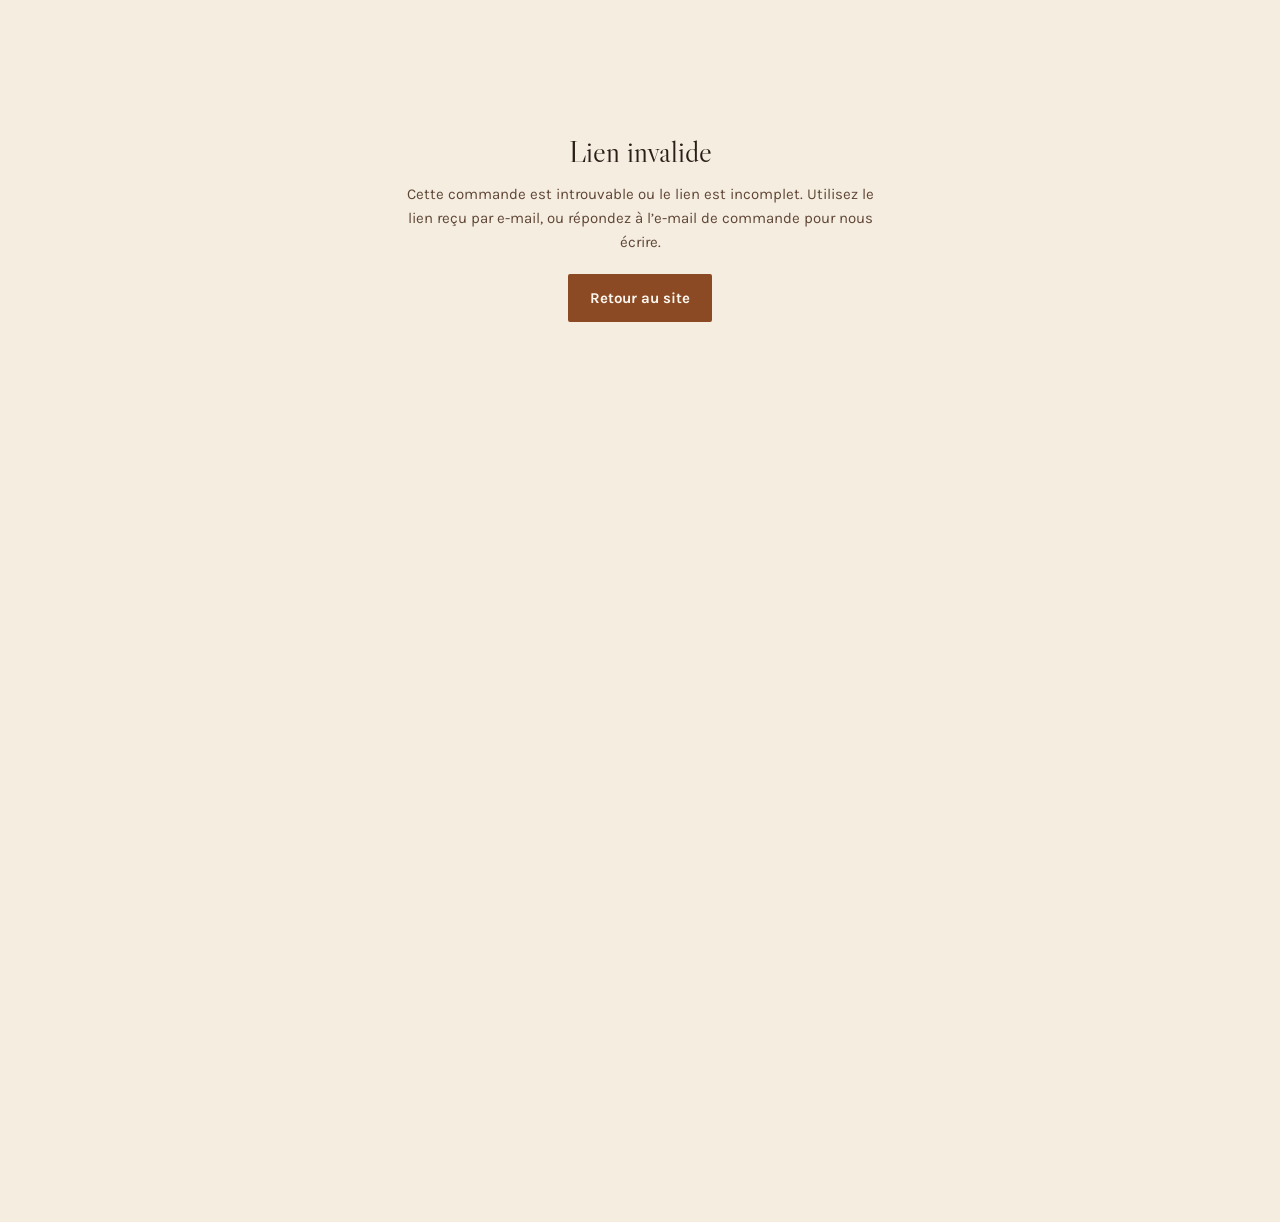
<file: commande.html>
<!doctype html>
<html lang="fr">
<head>
<meta charset="utf-8">
<meta name="viewport" content="width=device-width,initial-scale=1">
<meta name="robots" content="noindex,nofollow">
<meta name="referrer" content="no-referrer">
<title>Votre commande · Au Temps du Pain</title>
<link rel="preconnect" href="https://fonts.googleapis.com">
<link href="https://fonts.googleapis.com/css2?family=Karla:wght@400;500;700&family=Libre+Caslon+Display&display=swap" rel="stylesheet">
<style>
  body{margin:0;background:#F4EDE0;color:#2B1E16;font:400 15px/1.6 Karla,"Helvetica Neue",Arial,sans-serif}
  #mail{display:block;width:100%;border:0;min-height:100vh}
  .state{max-width:480px;margin:15vh auto 0;padding:0 16px;text-align:center}
  .state h1{font:400 30px/1.15 "Libre Caslon Display",Georgia,serif;margin:0 0 12px}
  .state p{color:#5E4535;margin:0 0 20px}
  .state a{display:inline-block;padding:12px 22px;background:#8B4A24;color:#FBF7EF;text-decoration:none;font-weight:700;border-radius:2px}
</style>
</head>
<body>
<div class="state" id="state"><p>Chargement de votre commande…</p></div>
<iframe id="mail" title="Votre commande" hidden sandbox="allow-same-origin allow-popups allow-popups-to-escape-sandbox"></iframe>
<script>
/* Pas de Google Analytics ici : l'URL contient un jeton d'accès à la commande. */
const SHEET_CONTACT_CSV_URL = "https://docs.google.com/spreadsheets/d/1n7WGoY4z922pAjxOYDWSpoD3d9VRYOhBBu9G-tnf-FY/export?format=csv&gid=364065721";

function fail(){
  document.getElementById("state").innerHTML =
    '<h1>Lien invalide</h1><p>Cette commande est introuvable ou le lien est incomplet. Utilisez le lien reçu par e-mail, ou répondez à l’e-mail de commande pour nous écrire.</p><a href="/">Retour au site</a>';
}

async function webhookUrl(){
  const res = await fetch(SHEET_CONTACT_CSV_URL, { cache: "no-store" });
  if (!res.ok) throw new Error("contact");
  for (const line of (await res.text()).split(/\r?\n/)) {
    const m = line.match(/^"?ORDER_WEBHOOK_URL"?\s*,\s*"?([^",]+)"?/i);
    if (m) return m[1].trim();
  }
  throw new Error("ORDER_WEBHOOK_URL absent");
}

(async () => {
  const q = new URLSearchParams(location.search);
  if (!q.get("ref") || !q.get("t")) return fail();
  try {
    const url = new URL(await webhookUrl());
    ["ref", "type", "t"].forEach(k => q.get(k) && url.searchParams.set(k, q.get(k)));
    const data = await (await fetch(url)).json();
    if (!data.ok) return fail();
    document.title = data.subject + " · Au Temps du Pain";
    const frame = document.getElementById("mail");
    const fit = () => { frame.style.height = frame.contentDocument.documentElement.scrollHeight + "px"; };
    frame.onload = () => { fit(); setTimeout(fit, 400); };
    window.addEventListener("resize", fit);
    frame.srcdoc = data.html;
    frame.hidden = false;
    document.getElementById("state").remove();
  } catch (e) { fail(); }
})();
</script>
</body>
</html>
</file>
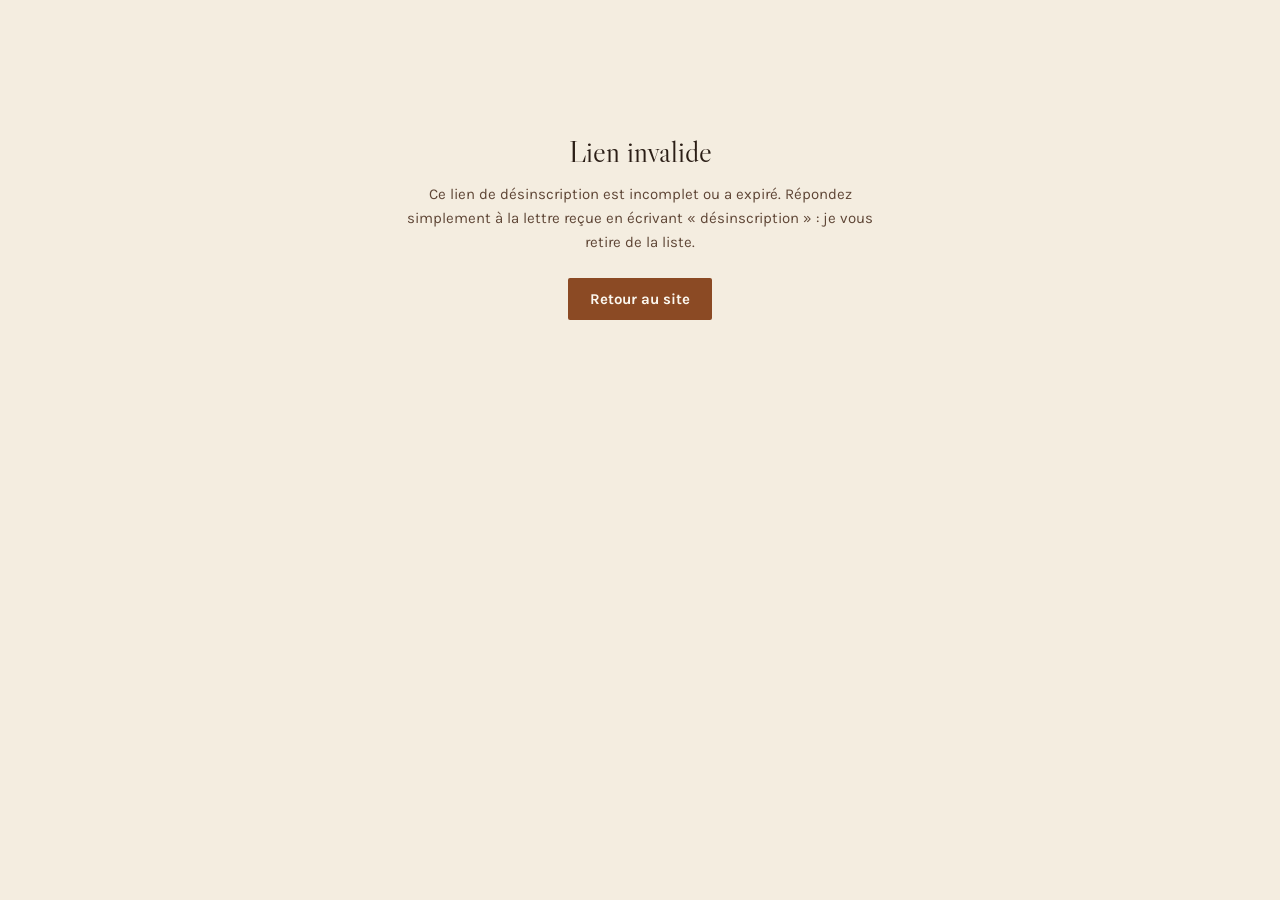
<file: desinscription.html>
<!doctype html>
<html lang="fr">
<head>
<meta charset="utf-8">
<meta name="viewport" content="width=device-width,initial-scale=1">
<meta name="robots" content="noindex,nofollow">
<meta name="referrer" content="no-referrer">
<title>Désinscription · Au Temps du Pain</title>
<link rel="preconnect" href="https://fonts.googleapis.com">
<link href="https://fonts.googleapis.com/css2?family=Karla:wght@400;500;700&family=Libre+Caslon+Display&display=swap" rel="stylesheet">
<style>
  body{margin:0;background:#F4EDE0;color:#2B1E16;font:400 15px/1.6 Karla,"Helvetica Neue",Arial,sans-serif}
  .state{max-width:480px;margin:15vh auto 0;padding:0 16px;text-align:center}
  .state h1{font:400 30px/1.15 "Libre Caslon Display",Georgia,serif;margin:0 0 12px}
  .state p{color:#5E4535;margin:0 0 20px}
  .state a,.state button{display:inline-block;margin:4px;padding:12px 22px;background:#8B4A24;color:#FBF7EF;text-decoration:none;font:700 15px Karla,Arial,sans-serif;border:0;border-radius:2px;cursor:pointer}
  .state .ghost{background:none;color:#8B4A24;box-shadow:inset 0 0 0 1.5px #8B4A24}
</style>
</head>
<body>
<div class="state" id="state"><p>Désinscription en cours…</p></div>
<script>
/* Pas de Google Analytics ici : l'URL contient l'adresse e-mail et un jeton. */
const SHEET_CONTACT_CSV_URL = "https://docs.google.com/spreadsheets/d/1n7WGoY4z922pAjxOYDWSpoD3d9VRYOhBBu9G-tnf-FY/export?format=csv&gid=364065721";
const q = new URLSearchParams(location.search);
const box = document.getElementById("state");
const esc = s => s.replace(/[&<>"]/g, c => ({ "&": "&amp;", "<": "&lt;", ">": "&gt;", '"': "&quot;" })[c]);

function fail(){
  box.innerHTML = '<h1>Lien invalide</h1><p>Ce lien de désinscription est incomplet ou a expiré. Répondez simplement à la lettre reçue en écrivant « désinscription » : je vous retire de la liste.</p><a href="/">Retour au site</a>';
}

async function webhookUrl(){
  const res = await fetch(SHEET_CONTACT_CSV_URL, { cache: "no-store" });
  if (!res.ok) throw new Error("contact");
  for (const line of (await res.text()).split(/\r?\n/)) {
    const m = line.match(/^"?ORDER_WEBHOOK_URL"?\s*,\s*"?([^",]+)"?/i);
    if (m) return m[1].trim();
  }
  throw new Error("ORDER_WEBHOOK_URL absent");
}

async function run(action){
  if (!q.get("e") || !q.get("t")) return fail();
  try {
    const url = new URL(await webhookUrl());
    url.searchParams.set("action", action);
    url.searchParams.set("e", q.get("e"));
    url.searchParams.set("t", q.get("t"));
    const data = await (await fetch(url)).json();
    if (!data.ok) return fail();
    const mail = "<b>" + esc(q.get("e")) + "</b>";
    box.innerHTML = action === "desinscription"
      ? '<h1>Vous êtes désinscrit(e)</h1><p>L’adresse ' + mail + ' ne recevra plus la liste des pains de la semaine. Les e-mails liés à vos commandes continueront d’arriver normalement.</p>'
        + '<button class="ghost" onclick="run(\'reinscription\')">Je me suis trompé(e), me réinscrire</button><a href="/">Retour au site</a>'
      : '<h1>C’est noté, merci !</h1><p>L’adresse ' + mail + ' recevra de nouveau la liste des pains de la semaine.</p><a href="/">Voir les pains de la semaine</a>';
  } catch (e) { fail(); }
}
run("desinscription");
</script>
</body>
</html>
</file>
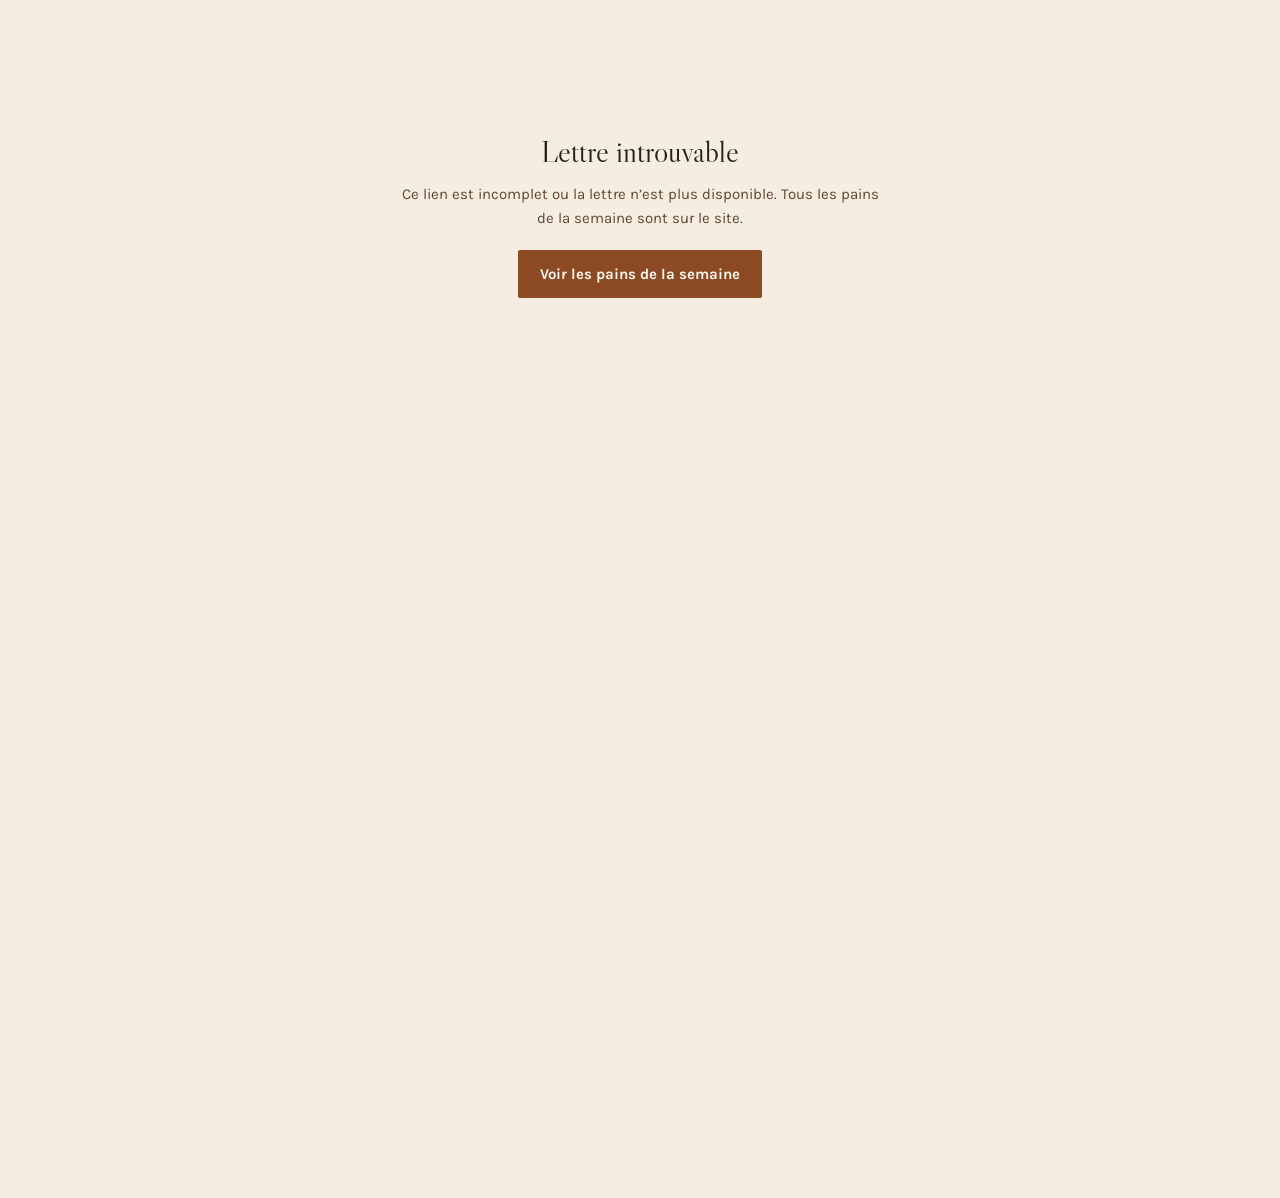
<file: lettre.html>
<!doctype html>
<html lang="fr">
<head>
<meta charset="utf-8">
<meta name="viewport" content="width=device-width,initial-scale=1">
<meta name="robots" content="noindex,nofollow">
<meta name="referrer" content="no-referrer">
<title>La lettre du fournil · Au Temps du Pain</title>
<link rel="preconnect" href="https://fonts.googleapis.com">
<link href="https://fonts.googleapis.com/css2?family=Karla:wght@400;500;700&family=Libre+Caslon+Display&display=swap" rel="stylesheet">
<style>
  body{margin:0;background:#F4EDE0;color:#2B1E16;font:400 15px/1.6 Karla,"Helvetica Neue",Arial,sans-serif}
  #mail{display:block;width:100%;border:0;min-height:100vh}
  .state{max-width:480px;margin:15vh auto 0;padding:0 16px;text-align:center}
  .state h1{font:400 30px/1.15 "Libre Caslon Display",Georgia,serif;margin:0 0 12px}
  .state p{color:#5E4535;margin:0 0 20px}
  .state a{display:inline-block;padding:12px 22px;background:#8B4A24;color:#FBF7EF;text-decoration:none;font-weight:700;border-radius:2px}
</style>
</head>
<body>
<div class="state" id="state"><p>Chargement de la lettre…</p></div>
<iframe id="mail" title="La lettre du fournil" hidden sandbox="allow-same-origin allow-popups allow-popups-to-escape-sandbox"></iframe>
<script>
const SHEET_CONTACT_CSV_URL = "https://docs.google.com/spreadsheets/d/1n7WGoY4z922pAjxOYDWSpoD3d9VRYOhBBu9G-tnf-FY/export?format=csv&gid=364065721";

function fail(){
  document.getElementById("state").innerHTML =
    '<h1>Lettre introuvable</h1><p>Ce lien est incomplet ou la lettre n’est plus disponible. Tous les pains de la semaine sont sur le site.</p><a href="/">Voir les pains de la semaine</a>';
}

async function webhookUrl(){
  const res = await fetch(SHEET_CONTACT_CSV_URL, { cache: "no-store" });
  if (!res.ok) throw new Error("contact");
  for (const line of (await res.text()).split(/\r?\n/)) {
    const m = line.match(/^"?ORDER_WEBHOOK_URL"?\s*,\s*"?([^",]+)"?/i);
    if (m) return m[1].trim();
  }
  throw new Error("ORDER_WEBHOOK_URL absent");
}

(async () => {
  const q = new URLSearchParams(location.search);
  if (!q.get("c") || !q.get("t")) return fail();
  try {
    const url = new URL(await webhookUrl());
    url.searchParams.set("action", "lettre");
    url.searchParams.set("id", q.get("c")); /* "c" est refusé par Apps Script (erreur 400) */
    url.searchParams.set("t", q.get("t"));
    const data = await (await fetch(url)).json();
    if (!data.ok) return fail();
    document.title = data.subject + " · Au Temps du Pain";
    const frame = document.getElementById("mail");
    const fit = () => { frame.style.height = frame.contentDocument.documentElement.scrollHeight + "px"; };
    frame.onload = () => { fit(); setTimeout(fit, 400); };
    window.addEventListener("resize", fit);
    frame.srcdoc = data.html;
    frame.hidden = false;
    document.getElementById("state").remove();
  } catch (e) { fail(); }
})();
</script>
</body>
</html>
</file>
